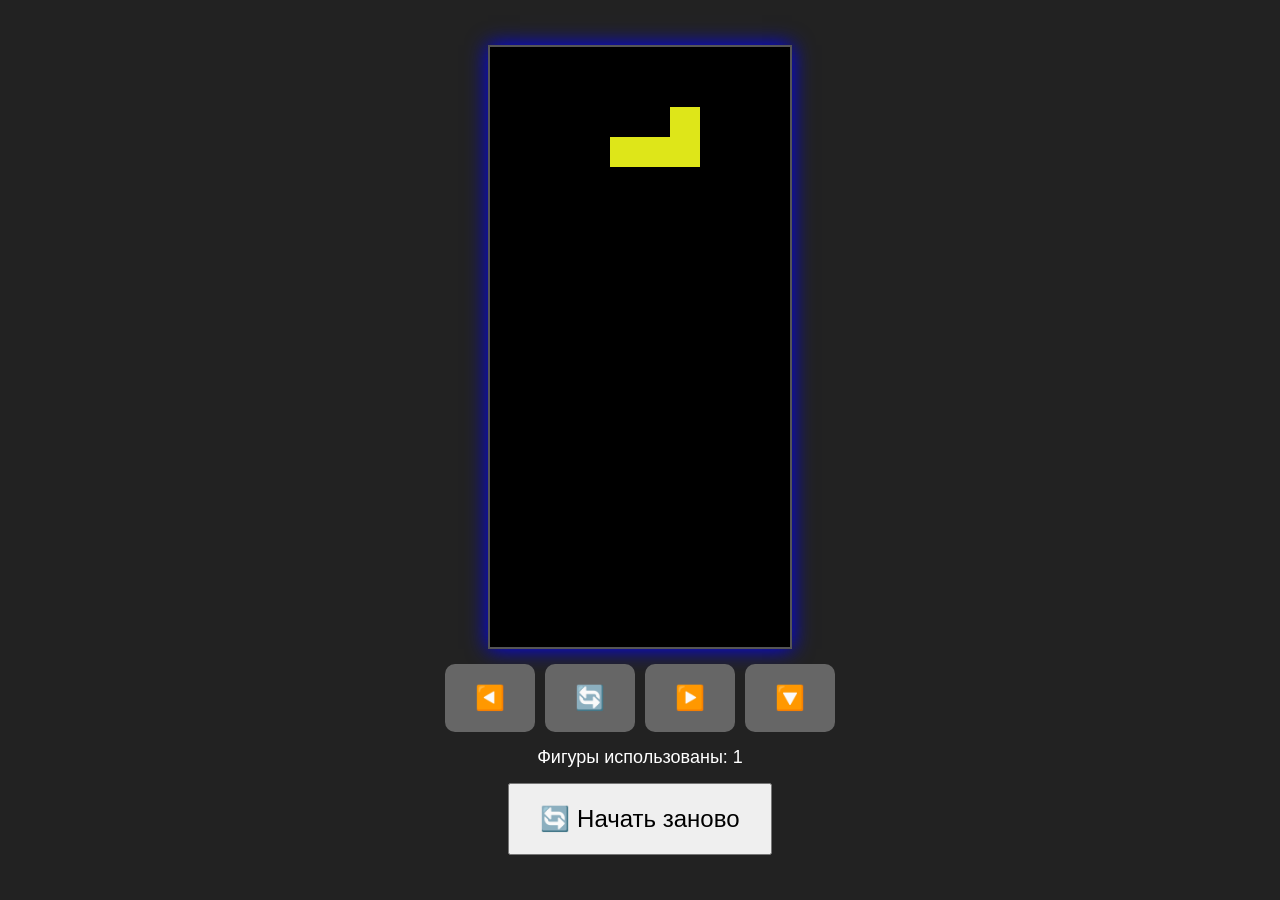
<file: index.html>
<!DOCTYPE html>
<html lang="en">
<head>
    <meta charset="UTF-8">
    <meta name="viewport" content="width=device-width, initial-scale=1.0, user-scalable=no, maximum-scale=1.0">
    <title>Photo Tetris</title>
    <style>
        html, body, button {
            touch-action: manipulation;
        }
        body {
            margin: 0;
            background: #222;
            display: flex;
            flex-direction: column;
            align-items: center;
            justify-content: center;
            height: 100vh;
            font-family: Arial, sans-serif;
        }
        canvas {
            background: #001f3f;
            border: 2px solid #555;
            box-shadow: 0 0 20px #00f, 0 0 40px #00f inset;
        }
        .controls {
            display: flex;
            justify-content: center;
            flex-wrap: wrap;
            margin-top: 10px;
        }
        .controls button {
            font-size: 24px;
            margin: 5px;
            padding: 20px 30px;
            border: none;
            border-radius: 10px;
            background: #666;
            color: white;
        }
        .counter {
            color: white;
            font-size: 18px;
            margin-top: 10px;
        }
    </style>
</head>
<body>
    <canvas id="game" width="300" height="600"></canvas>

    <div class="controls">
        <button onclick="moveLeft()">◀️</button>
        <button onclick="rotate()">🔄</button>
        <button onclick="moveRight()">▶️</button>
        <button onclick="moveDown()">🔽</button>
    </div>

    <div class="counter">
        Фигуры использованы: <span id="pieceCount">0</span>
    </div>

    <button onclick="restartGame()" style="margin-top: 15px; font-size: 24px; padding: 20px 30px;">🔄 Начать заново</button>

    <script src="game.js"></script>
    <script>
        let lastTapTime = 0;
        document.querySelectorAll('button').forEach(btn => {
            btn.addEventListener('touchend', function(e) {
                const currentTime = new Date().getTime();
                if (currentTime - lastTapTime < 300) {
                    e.preventDefault();
                }
                lastTapTime = currentTime;
            });
        });
    </script>
</body>
</html>
</file>
